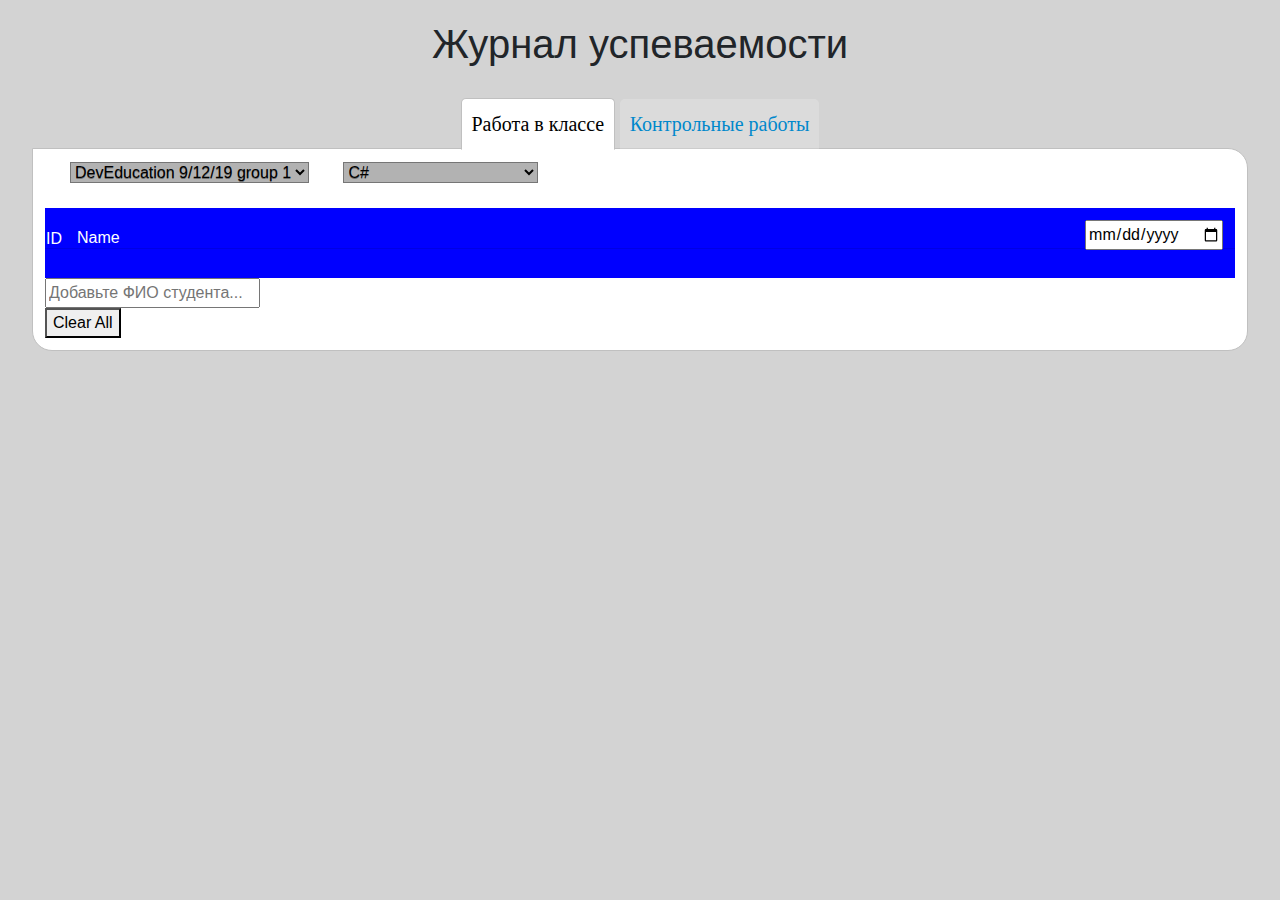
<file: ClaasRoom/main.html>
﻿<!DOCTYPE html>
<html>
<head>
    <meta charset="utf-8" />
    <title></title>
    <link rel="stylesheet" href="css/bootstrap.min.css" />
    <script src="js/bootstrap.min.js"></script>
    <link rel="stylesheet" href="style.css" />
    <link rel="stylesheet" href="styleR.css" />
    <script src="script.js"></script>
    
</head>
<body id="colorBody"> 
    <header>
        <div>
            <h1>Журнал успеваемости</h1>
        </div>
    </header>    
    <div class="tabs">
        <input type="radio" name="inset" value="" id="tab_1" checked>
        <label for="tab_1">Работа в классе</label>
        <input type="radio" name="inset" value="" id="tab_2">
        <label for="tab_2">Контрольные работы</label>
        <div id="txt_1">
            <form name="selected">
                <select id="select_group">
                    <option id="gr1">DevEducation 9/12/19 group 1 </option>
                    <option id="gr2">DevEducation 9/12/19 group 2 </option>
                </select>
                <select id="select_discipline">
                    <option>C#</option>
                    <option>HTML & CSS</option>
                    <option>JavaScript</option>
                    <option>Unit тестирование в С#</option>
                    <option>Web API</option>
                    <option>SQL</option>
                    <option>Entity Framework</option>
                </select>
                <br />
            </form>
            <div class="bd_gr1">
                <div id="ID">ID</div>
                <div id="Name">Name</div>              
                <div id="MidScore"></div><div id="dateFormDiv"><input type="date" id="dateForm" onchange="dateEdder(value),DatePusher(value)"  /></div>
                <br />
                <hr id="line" />                
            </div>
            <div id="studDiv">
                <div id="myDiv">
                    <div id="myDiv1">
                    </div>
                </div>
            </div>
            
            <form id="mainForm">
                <input id="item" type="text" placeholder="Добавьте ФИО студента...">
            </form>
            <button id="clearButton">Clear All</button>
        </div>
        
        <div id="txt_2">
            <p>Вторая вкладка</p>
        </div>
    </div>

    <script src="js/scripts.js"></script>
</body>
</html>
</file>
<file: ClaasRoom/style.css>
﻿﻿body {
   
}

#colorBody {
    background-color: lightgray;
    font-family: Arial;
    margin: 0px;
}

#selected {
    margin:10px;
}

header {
    margin: 20px;
}

h1 {
    text-align: center;
}

.tabs {
    width: 95%;
    padding: 0px;
    margin: 10px auto;
    text-align: center;    
}

    .tabs > input {
        display: none;
    }

    .tabs > div {
        display: none;
        padding: 12px;
        border: 1px solid #C0C0C0;
        background: #FFFFFF;
        text-align: left;
       
    }

    .tabs > label {
        background-color: lavender;
        padding: 10px;
        border-radius: 5px 5px 0 0;
        color: #08C;
        font-size: 20px;
        font-weight: normal;
        font-family: 'Lily Script One', helveti;
        background: rgba(255, 255, 255, 0.2);
        cursor: pointer;
        position: relative;
        top: 10px;
        -webkit-transition: all 0.2s ease-in-out;
        -moz-transition: all 0.2s ease-in-out;
        -o-transition: all 0.2s ease-in-out;
        transition: all 0.2s ease-in-out;
    }

    .tabs > input:checked + label {
        color: #000000;
        border: 1px solid #C0C0C0;
        border-bottom: 1px solid #FFFFFF;
        background: #FFFFFF;       
    }

#tab_1:checked ~ #txt_1,
#tab_2:checked ~ #txt_2 {
    display: block;
    border-radius: 0px 20px 20px 20px;   
}

#select_group {
    margin-left: 25px;
    margin-bottom:25px;
}

#select_discipline {
    margin-left: 30px;
}


.bd_gr1 {
    width: 100%;
    height: 70px;
    justify-content: center;
    /*display: inline-block;*/
    /*margin: 10px 0px;*/
    /*padding-top: 1px;*/
    /*margin-left: 20px;*/
    /*display:inline;*/
    background-color: blue;
    color: white;
}

#dateFormDiv {
    float: right;    
    margin: 1% 1% 0px 10%;
}

#stdLineDiv * {
    display:inline-block;
    /*background-color: lavender;*/
}

#nameDiv {
    width:300px;
    padding-left:10px;
}

#idDiv {
    width:20px;
    margin: 0px;
    text-align: right;
}

#mainSelect {
    margin-right: 5px;
    width:50px;
}

#dateL {   
    margin-top: 15%;
    margin-left: 0px;
    font-size: 13px;
    border: outset;
    margin-right: 5px;
    padding-left: 6px;
    padding-right: 6px;    
    height: 50px;
    margin-bottom:0px;
    width: 60px;
}

select {    
    background: rgba(0,0,0,0.3);
    color: black;
    text-shadow: 0 1px 0 rgba(0,0,0,0.4);
}

    select option[value="1"], [value="2"], [value="3"], [value="4"] {
        background: #ff0000;
    }

    select option[value="5"], [value="6"], [value="7"], [value="8"] {
        background: #ffd800;
    }

    select option[value="9"], [value="10"], [value="11"], [value="12"] {
        background: #00ff90;
    }
</file>
<file: ClaasRoom/styleR.css>
﻿
#ID {    
    display: flex;
    align-items: center;
    /*justify-content: center;*/
    /*overflow: auto;*/
    width: 30px;
    height: 60px;
    float: left;
    margin: 1px;   
}

#Avatar {
    display: flex;
    align-items: center;
    justify-content: center;
    overflow: auto;
    width: 40px;
    /*height: 60px;*/
    float: left;
    margin: 1px;
}

#Name {    
    display: flex;
    align-items: center;
    overflow: auto;
    width: 284px;
    height: 60px;
    float: left;
    padding-left: 0px; 
}

#Score {
    display: flex;
    align-items: center;
    justify-content: center;
    width: 40px;
    /*height: 40px;*/
    float: left;
    margin: 1px;
}

#MidScore {
    display: flex;
    align-items: center;
    width: 50px;
    height: 50px;
    float: left;
    margin: 5px;
}

#Title {
    margin: 20px;
    display: flex;
    align-items: center;
    justify-content: center;
    overflow: auto;
}

#line {
    width: auto
}
</file>
